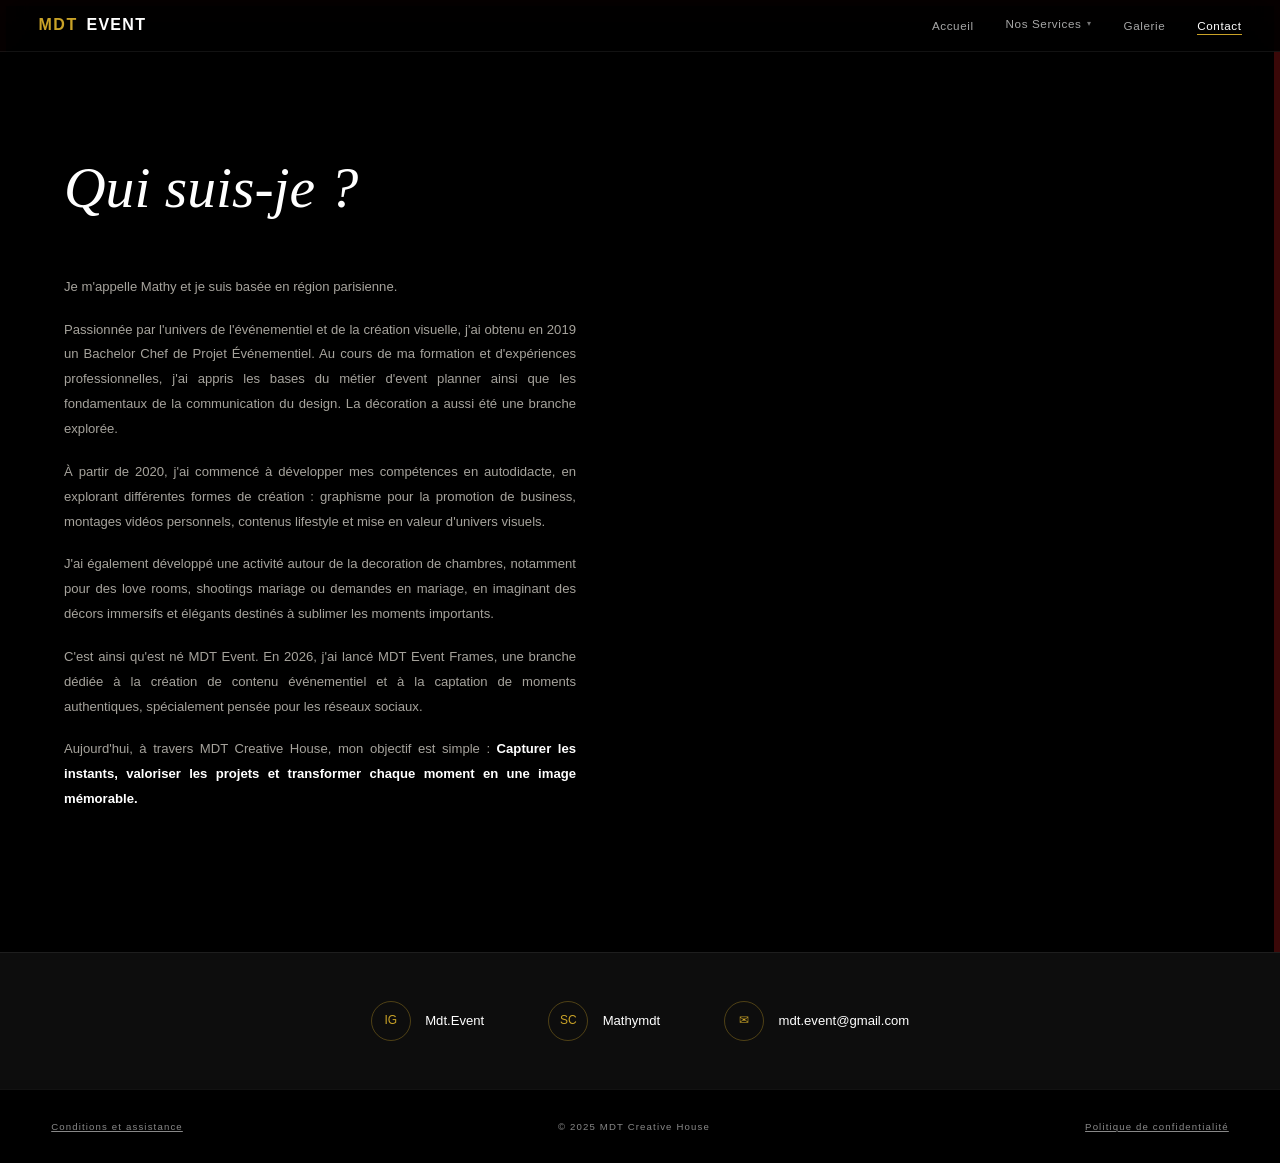
<file: contact.html>
<!DOCTYPE html>
<html lang="fr">
<head>
  <meta charset="UTF-8"/>
  <meta name="viewport" content="width=device-width, initial-scale=1.0"/>
  <title>Contact — MDT</title>
  <link rel="stylesheet" href="style.css"/>
  <style>
    /* ── HERO ── */
    .contact-hero {
      position: relative;
      min-height: 100vh;
      display: grid;
      grid-template-columns: 1fr 1fr;
      overflow: hidden;
    }

    /* côté gauche : texte */
    .contact-left {
      position: relative;
      z-index: 1;
      background: var(--black);
      padding: 5.5rem 4rem 4rem;
      display: flex;
      flex-direction: column;
    }

    .contact-title {
      font-family: 'MDTSerif', serif;
      font-size: clamp(2.5rem, 4.5vw, 4.5rem);
      font-weight: 400;
      font-style: italic;
      color: var(--white);
      margin-bottom: 2.5rem;
    }

    .bio-text p {
      font-family: 'MDTSans', sans-serif;
      font-size: .82rem;
      color: rgba(237,232,222,.7);
      line-height: 1.9;
      margin-bottom: 1.1rem;
      text-align: justify;
    }

    .bio-signature {
      font-family: 'MDTSans', sans-serif;
      font-size: .65rem;
      letter-spacing: .15em;
      color: rgba(255,255,255,.3);
      margin-top: 1.5rem;
      text-align: right;
    }

    /* côté droit : image */
    .contact-right {
      position: relative;
    }
    .contact-right-bg {
      position: absolute; inset: 0;
      background-image: url('https://cindymendes.my.canva.site/mdtcreativehouse/_assets/media/2a6f99319017af30a812741cc2f53e94.jpg');
      background-size: cover;
      background-position: center;
      filter: brightness(.55);
    }

    /* ── SOCIAL BAR ── */
    .social-bar {
      background: var(--surface);
      border-top: 1px solid var(--border);
      padding: 3rem 5%;
      display: flex;
      justify-content: center;
      align-items: center;
      gap: 4rem;
      flex-wrap: wrap;
    }

    .social-item {
      display: flex;
      align-items: center;
      gap: .9rem;
      text-decoration: none;
      color: var(--white);
      transition: color .25s;
    }
    .social-item:hover { color: var(--gold); }

    .social-icon-box {
      width: 40px; height: 40px;
      border: 1px solid var(--gold-line);
      border-radius: 50%;
      display: flex; align-items: center; justify-content: center;
      font-size: .75rem;
      color: var(--gold);
      transition: background .25s, color .25s;
      flex-shrink: 0;
    }
    .social-item:hover .social-icon-box {
      background: var(--gold);
      color: var(--black);
    }

    .social-label {
      font-family: 'MDTSans', sans-serif;
      font-size: .82rem;
      text-underline-offset: 4px;
    }
    .social-item:hover .social-label {
      text-decoration: underline;
      text-decoration-color: var(--gold);
    }

    @media (max-width: 800px) {
      .contact-hero { grid-template-columns: 1fr; }
      .contact-right { height: 50vw; min-height: 260px; }
      .contact-left { padding: 3.5rem 5% 3rem; }
      .social-bar { gap: 2rem; }
    }
  </style>
  <script src="https://identity.netlify.com/v1/netlify-identity-widget.js"></script>
</head>
<body>
  <nav>
    <a href="index.html" class="nav-logo"><span class="logo-mdt">MDT</span>&nbsp;Event</a>
    <ul class="nav-links">
      <li><a href="index.html">Accueil</a></li>
      <li class="has-dropdown">
        <a href="#" class="nav-parent">
          Nos Services <span class="nav-parent-arrow">▾</span>
        </a>
        <ul class="dropdown">
          <li><a href="event-design.html">Event Design (Graphismes)</a></li>
          <li><a href="event-frames.html">Event Frames (Content Creation)</a></li>
          <li><a href="event-decor.html">Event Decor</a></li>
        </ul>
      </li>
      <li><a href="galerie.html">Galerie</a></li>
      <li><a href="contact.html" class="active">Contact</a></li>
    </ul>
    <button class="nav-burger" aria-label="Ouvrir le menu" aria-expanded="false">
      <span></span><span></span><span></span>
    </button>
  </nav>

  <div class="page-wrap">

    <div class="contact-hero">
      <!-- TEXTE -->
      <div class="contact-left">
        <h1 class="contact-title anim-up d1" data-cms="contact:pageTitle">Qui suis-je ?</h1>
        <div class="bio-text anim-up d2" data-cms="contact:bio" data-cms-type="bio">
          <p>Je m'appelle Mathy et je suis basée en région parisienne.</p>
          <p>Passionnée par l'univers de l'événementiel et de la création visuelle, j'ai obtenu en 2019 un Bachelor Chef de Projet Événementiel. Au cours de ma formation et d'expériences professionnelles, j'ai appris les bases du métier d'event planner ainsi que les fondamentaux de la communication du design. La décoration a aussi été une branche explorée.</p>
          <p>À partir de 2020, j'ai commencé à développer mes compétences en autodidacte, en explorant différentes formes de création : graphisme pour la promotion de business, montages vidéos personnels, contenus lifestyle et mise en valeur d'univers visuels.</p>
          <p>J'ai également développé une activité autour de la decoration de chambres, notamment pour des love rooms, shootings mariage ou demandes en mariage, en imaginant des décors immersifs et élégants destinés à sublimer les moments importants.</p>
          <p>C'est ainsi qu'est né MDT Event. En 2026, j'ai lancé MDT Event Frames, une branche dédiée à la création de contenu événementiel et à la captation de moments authentiques, spécialement pensée pour les réseaux sociaux.</p>
          <p>Aujourd'hui, à travers MDT Creative House, mon objectif est simple : <strong style="color:var(--white);">Capturer les instants, valoriser les projets et transformer chaque moment en une image mémorable.</strong></p>
          <div class="bio-signature" data-cms="contact:signature">— MDT Event</div>
        </div>
      </div>

      <!-- IMAGE -->
      <div class="contact-right">
        <div class="contact-right-bg" data-cms="contact:profileBg" data-cms-type="bg-img"></div>
      </div>
    </div>

    <!-- SOCIAL BAR -->
    <div class="social-bar anim-up d3">
      <a href="https://instagram.com/Mdt.Event" class="social-item" target="_blank" data-cms="contact:instagramUrl" data-cms-type="href">
        <div class="social-icon-box">IG</div>
        <span class="social-label" data-cms="contact:instagramHandle">Mdt.Event</span>
      </a>
      <a href="#" class="social-item" data-cms="contact:snapchatUrl" data-cms-type="href">
        <div class="social-icon-box">SC</div>
        <span class="social-label" data-cms="contact:snapchatHandle">Mathymdt</span>
      </a>
      <a href="mailto:mdt.event@gmail.com" class="social-item" data-cms="contact:email" data-cms-type="href">
        <div class="social-icon-box">✉</div>
        <span class="social-label" data-cms="contact:emailLabel">mdt.event@gmail.com</span>
      </a>
    </div>

  </div>

  <footer>
    <span><a href="#">Conditions et assistance</a></span>
    <span>© 2025 MDT Creative House</span>
    <span><a href="#">Politique de confidentialité</a></span>
  </footer>
  <script src="cms-inject.js"></script>
  <script src="nav.js"></script>
</body>
</html>
</file>
<file: style.css>
/* ══════════════════════════════════════
   MDT CREATIVE HOUSE — Modern Redesign
   Polices originales Canva + images réelles
   ══════════════════════════════════════ */

@font-face {
  font-family: 'MDTSerif';
  src: url('https://cindymendes.my.canva.site/mdtcreativehouse/_assets/fonts/7723ea9f98a16ef490f29d77b7188065.woff2') format('woff2');
  font-weight: 400; font-style: normal;
}
@font-face {
  font-family: 'MDTSans';
  src: url('https://cindymendes.my.canva.site/mdtcreativehouse/_assets/fonts/df13dd70b757697e838a45a26da05beb.woff2') format('woff2');
  font-weight: 400; font-style: normal;
}
@font-face {
  font-family: 'MDTSans';
  src: url('https://cindymendes.my.canva.site/mdtcreativehouse/_assets/fonts/1f1c7d30d9c352e487ffb7e8c9d2765c.woff2') format('woff2');
  font-weight: 700; font-style: normal;
}

/* ── TOKENS ── */
:root {
  --black:     #000000;
  --surface:   #0d0d0d;
  --surface2:  #141414;
  --gold:      #c9a227;
  --gold-dim:  rgba(201,162,39,0.18);
  --gold-line: rgba(201,162,39,0.35);
  --white:     #ffffff;
  --ivory:     #ede8de;
  --muted:     #888888;
  --border:    rgba(255,255,255,0.07);
  --frame:     #3a0808;

  --nav-h: 52px;
  --ease: cubic-bezier(.25,.46,.45,.94);
}

/* ── RESET ── */
*, *::before, *::after { box-sizing: border-box; margin: 0; padding: 0; }
html { scroll-behavior: smooth; }

body {
  background: var(--black);
  color: var(--white);
  font-family: 'MDTSans', 'Open Sans', sans-serif;
  font-weight: 400;
  line-height: 1.65;
  overflow-x: hidden;
  /* cadre rougeâtre original */
  box-shadow: inset 0 0 0 6px var(--frame);
  min-height: 100vh;
}

/* ── SCROLLBAR ── */
::-webkit-scrollbar { width: 4px; }
::-webkit-scrollbar-track { background: var(--black); }
::-webkit-scrollbar-thumb { background: var(--gold); border-radius: 2px; }

/* ══════════════
   NAVIGATION
   ══════════════ */
nav {
  position: fixed;
  top: 0; left: 0; right: 0; z-index: 999;
  height: var(--nav-h);
  display: flex;
  align-items: center;
  padding: 0 3%;
  gap: 2rem;
  background: rgba(0,0,0,0.88);
  backdrop-filter: blur(16px) saturate(180%);
  -webkit-backdrop-filter: blur(16px) saturate(180%);
  border-bottom: 1px solid var(--border);
  transition: background .3s var(--ease);
  overflow: visible; /* empêche le dropdown d'être coupé par le nav */
}

.nav-logo {
  font-family: 'MDTSans', sans-serif;
  font-weight: 700;
  font-size: 1rem;
  color: var(--white);
  text-decoration: none;
  letter-spacing: .08em;
  text-transform: uppercase;
  margin-right: auto;
  flex-shrink: 0;
  display: flex;
  align-items: center;
  gap: .18em;
}
/* MDT en doré, Event en blanc */
.logo-mdt {
  color: var(--gold);
  letter-spacing: .1em;
}
/* pas de soulignement sur le logo */
.nav-logo::after { display: none !important; }

.nav-links {
  display: flex;
  gap: 2rem;
  list-style: none;
}

.nav-links a {
  font-family: 'MDTSans', sans-serif;
  font-size: .73rem;
  color: rgba(255,255,255,.65);
  text-decoration: none;
  letter-spacing: .05em;
  position: relative;
  padding-bottom: 3px;
  transition: color .25s var(--ease);
  white-space: nowrap;
}

.nav-links a::after {
  content: '';
  position: absolute;
  bottom: 0; left: 0;
  width: 0; height: 1px;
  background: var(--gold);
  transition: width .3s var(--ease);
}

.nav-links a:hover,
.nav-links a.active {
  color: var(--white);
}

.nav-links a:hover::after,
.nav-links a.active::after {
  width: 100%;
}

/* ══════════════
   PAGE WRAP
   ══════════════ */
.page-wrap { padding-top: var(--nav-h); }

/* ══════════════
   SECTION HELPERS
   ══════════════ */
.section-tag {
  font-family: 'MDTSans', sans-serif;
  font-size: .6rem;
  letter-spacing: .35em;
  text-transform: uppercase;
  color: var(--gold);
  display: flex;
  align-items: center;
  gap: .8rem;
  margin-bottom: 1rem;
}
.section-tag::before {
  content: '';
  display: block;
  width: 28px; height: 1px;
  background: var(--gold);
}

.gold-rule {
  width: 48px; height: 1px;
  background: var(--gold);
  margin: 1.5rem 0;
  opacity: .55;
}

/* ══════════════
   ANIMATIONS
   ══════════════ */
@keyframes fadeUp {
  from { opacity: 0; transform: translateY(22px); }
  to   { opacity: 1; transform: translateY(0); }
}

@keyframes fadeIn {
  from { opacity: 0; }
  to   { opacity: 1; }
}

.anim-up  { animation: fadeUp .7s var(--ease) both; }
.anim-in  { animation: fadeIn .9s var(--ease) both; }
.d1 { animation-delay: .1s; }
.d2 { animation-delay: .22s; }
.d3 { animation-delay: .34s; }
.d4 { animation-delay: .46s; }
.d5 { animation-delay: .58s; }

/* ══════════════
   BUTTONS
   ══════════════ */
.btn-outline {
  display: inline-flex;
  align-items: center;
  gap: .5rem;
  padding: .75rem 2rem;
  border: 1px solid rgba(255,255,255,.5);
  color: var(--white);
  font-family: 'MDTSans', sans-serif;
  font-size: .65rem;
  letter-spacing: .22em;
  text-transform: uppercase;
  text-decoration: none;
  transition: border-color .3s, background .3s, color .3s;
}
.btn-outline:hover {
  border-color: var(--gold);
  background: var(--gold);
  color: var(--black);
}

.btn-white {
  display: inline-flex;
  align-items: center;
  gap: .5rem;
  padding: .85rem 2.4rem;
  background: var(--white);
  color: var(--black);
  font-family: 'MDTSans', sans-serif;
  font-weight: 700;
  font-size: .65rem;
  letter-spacing: .22em;
  text-transform: uppercase;
  text-decoration: none;
  transition: background .3s, color .3s;
}
.btn-white:hover {
  background: var(--gold);
  color: var(--white);
}

/* ══════════════
   PLAY BUTTON
   ══════════════ */
.play-btn {
  width: 46px; height: 46px;
  background: rgba(255,255,255,.85);
  border-radius: 50%;
  display: flex; align-items: center; justify-content: center;
  font-size: 1rem;
  color: var(--black);
  position: absolute;
  top: 50%; left: 50%;
  transform: translate(-50%,-50%);
  pointer-events: none;
  transition: transform .3s, background .3s;
}

.video-item:hover .play-btn {
  transform: translate(-50%,-50%) scale(1.12);
  background: var(--gold);
  color: var(--white);
}

/* ══════════════
   FOOTER
   ══════════════ */
footer {
  background: var(--black);
  border-top: 1px solid var(--border);
  padding: 1.8rem 4%;
  display: flex;
  justify-content: space-between;
  align-items: center;
  flex-wrap: wrap;
  gap: 1rem;
  font-size: .6rem;
  letter-spacing: .12em;
  color: var(--muted);
}

footer a { color: var(--muted); text-decoration: underline; transition: color .2s; }
footer a:hover { color: var(--gold); }

/* ══════════════
   DROPDOWN NAV
   ══════════════ */
.nav-links .has-dropdown {
  position: relative;
}

.nav-links .nav-parent {
  display: flex;
  align-items: center;
  gap: .35rem;
  cursor: pointer;
}
/* pas de soulignement doré sur le bouton parent du dropdown */
.nav-links .nav-parent::after { display: none !important; }
/* aligner le dropdown avec les autres items du nav */
.nav-links .has-dropdown {
  display: flex;
  align-items: center;
}

.nav-parent-arrow {
  display: inline-block;
  font-size: .5rem;
  transition: transform .25s var(--ease);
  opacity: .7;
}

.has-dropdown:hover .nav-parent-arrow {
  transform: rotate(180deg);
  opacity: 1;
}

.dropdown {
  position: absolute;
  top: 100%;          /* collé directement sous le bouton — pas de gap */
  left: 50%;
  transform: translateX(-50%) translateY(-6px);
  min-width: 230px;
  background: rgba(5,5,5,.97);
  backdrop-filter: blur(20px);
  -webkit-backdrop-filter: blur(20px);
  border: 1px solid var(--border);
  border-top: 2px solid var(--gold);
  list-style: none;
  /* padding-top = pont invisible pour que la souris ne coupe pas le survol */
  padding: 0 0 .4rem 0;
  padding-top: 12px;
  opacity: 0;
  visibility: hidden;
  pointer-events: none;
  transition: opacity .22s var(--ease), transform .22s var(--ease), visibility .22s;
  z-index: 1100;
}

.has-dropdown:hover .dropdown {
  opacity: 1;
  visibility: visible;
  pointer-events: all;
  transform: translateX(-50%) translateY(0);
}

.dropdown li a {
  display: block;
  padding: .65rem 1.5rem;
  font-size: .7rem;
  letter-spacing: .05em;
  color: rgba(255,255,255,.65);
  white-space: nowrap;
  transition: color .2s, background .2s, padding-left .2s;
}
.dropdown li a:hover {
  color: var(--white);
  background: rgba(201,162,39,.07);
  padding-left: 1.85rem;
}
/* empêcher le soulignement doré de s'afficher dans le dropdown */
.dropdown li a::after { display: none !important; }

/* ══════════════
   HAMBURGER
   ══════════════ */
.nav-burger {
  display: none;
  flex-direction: column;
  justify-content: center;
  align-items: center;
  gap: 5px;
  width: 40px;
  height: 40px;
  background: none;
  border: none;
  cursor: pointer;
  padding: 4px;
  flex-shrink: 0;
  margin-left: auto;
}
.nav-burger span {
  display: block;
  width: 22px;
  height: 1.5px;
  background: var(--white);
  transition: transform .3s var(--ease), opacity .3s var(--ease), width .3s var(--ease);
  transform-origin: center;
}
/* Hamburger → X */
.nav-burger.active span:nth-child(1) { transform: translateY(6.5px) rotate(45deg); }
.nav-burger.active span:nth-child(2) { opacity: 0; width: 0; }
.nav-burger.active span:nth-child(3) { transform: translateY(-6.5px) rotate(-45deg); }

/* ══════════════
   RESPONSIVE
   ══════════════ */
@media (max-width: 900px) {
  .nav-links { gap: 1.2rem; }
  .nav-links a { font-size: .65rem; }
}

@media (max-width: 768px) {
  /* ── Burger visible ── */
  .nav-burger { display: flex; }

  /* ── Logo : retire le margin-right auto pour que le burger aille à droite ── */
  .nav-logo { margin-right: 0; }

  /* ── Drawer latéral droit ── */
  .nav-links {
    position: fixed;
    top: var(--nav-h);
    right: 0;
    bottom: 0;
    left: auto;                       /* ancré à droite seulement */
    width: 78vw;
    height: 430px;
    max-width: 300px;
    background: rgba(6,6,6,.92);
    backdrop-filter: blur(18px);
    -webkit-backdrop-filter: blur(18px);
    border-left: 1px solid rgba(255,255,255,.08);
    flex-direction: column;
    align-items: stretch;
    justify-content: flex-start;
    gap: 0;
    padding: 1.5rem 0 3rem;
    transform: translateX(100%);
    transition: transform .32s var(--ease);
    overflow-y: auto;
    overflow-x: hidden;
    z-index: 998;
  }
  .nav-links.nav-open { transform: translateX(0); }

  /* ── Overlay sombre derrière le drawer ── */
  .nav-overlay {
    position: fixed;
    inset: 0;
    background: rgba(0,0,0,.45);
    z-index: 997;
    opacity: 0;
    pointer-events: none;
    transition: opacity .3s var(--ease);
  }
  .nav-overlay.visible {
    opacity: 1;
    pointer-events: all;
  }

  /* ── Chaque item de premier niveau ── */
  .nav-links > li {
    width: 100%;
    display: block;
    border-bottom: 1px solid rgba(255,255,255,.06);
  }

  /* ── Liens de premier niveau ── */
  .nav-links > li > a {
    display: block;
    font-size: 1rem;
    letter-spacing: .08em;
    padding: 1.1rem 1.8rem;
    color: rgba(255,255,255,.72);
    width: 100%;
    text-align: left;
  }
  .nav-links > li > a:hover,
  .nav-links > li > a.active { color: var(--white); }
  .nav-links > li > a::after { display: none !important; }

  /* ── Bouton "Nos Services" (nav-parent) ── */
  .nav-links .has-dropdown { display: block; }
  .nav-links > li > .nav-parent {
    display: flex;
    align-items: center;
    gap: .5rem;
    font-size: 1rem;
    letter-spacing: .08em;
    padding: 1.1rem 1.8rem;
    color: rgba(255,255,255,.72);
    width: 100%;
    text-align: left;
    cursor: pointer;
  }
  .nav-links > li > .nav-parent::after { display: none !important; }

  /* ── Dropdown sous "Nos Services" (toggle au tap) ── */
  .dropdown {
    position: static !important;
    transform: none !important;
    opacity: 1 !important;
    visibility: visible !important;
    pointer-events: all !important;
    display: none;
    width: 100%;
    background: rgba(255,255,255,.03);
    border: none !important;
    border-top: 1px solid rgba(255,255,255,.06) !important;
    padding: 0 !important;
    backdrop-filter: none !important;
    -webkit-backdrop-filter: none !important;
    z-index: auto !important;
    min-width: unset;
  }
  .dropdown.mobile-open { display: block; }

  .dropdown li { border-bottom: none; }
  .dropdown li a {
    display: block;
    font-size: .88rem;
    color: rgba(255,255,255,.5);
    padding: .9rem 1.8rem .9rem 2.8rem;
    text-align: left;
    letter-spacing: .05em;
  }
  .dropdown li a::before { display: none; }
  .dropdown li a:hover {
    color: var(--gold);
    background: rgba(201,162,39,.06);
    padding-left: 3.2rem;
  }
  .dropdown li a::after { display: none !important; }
}
</file>
